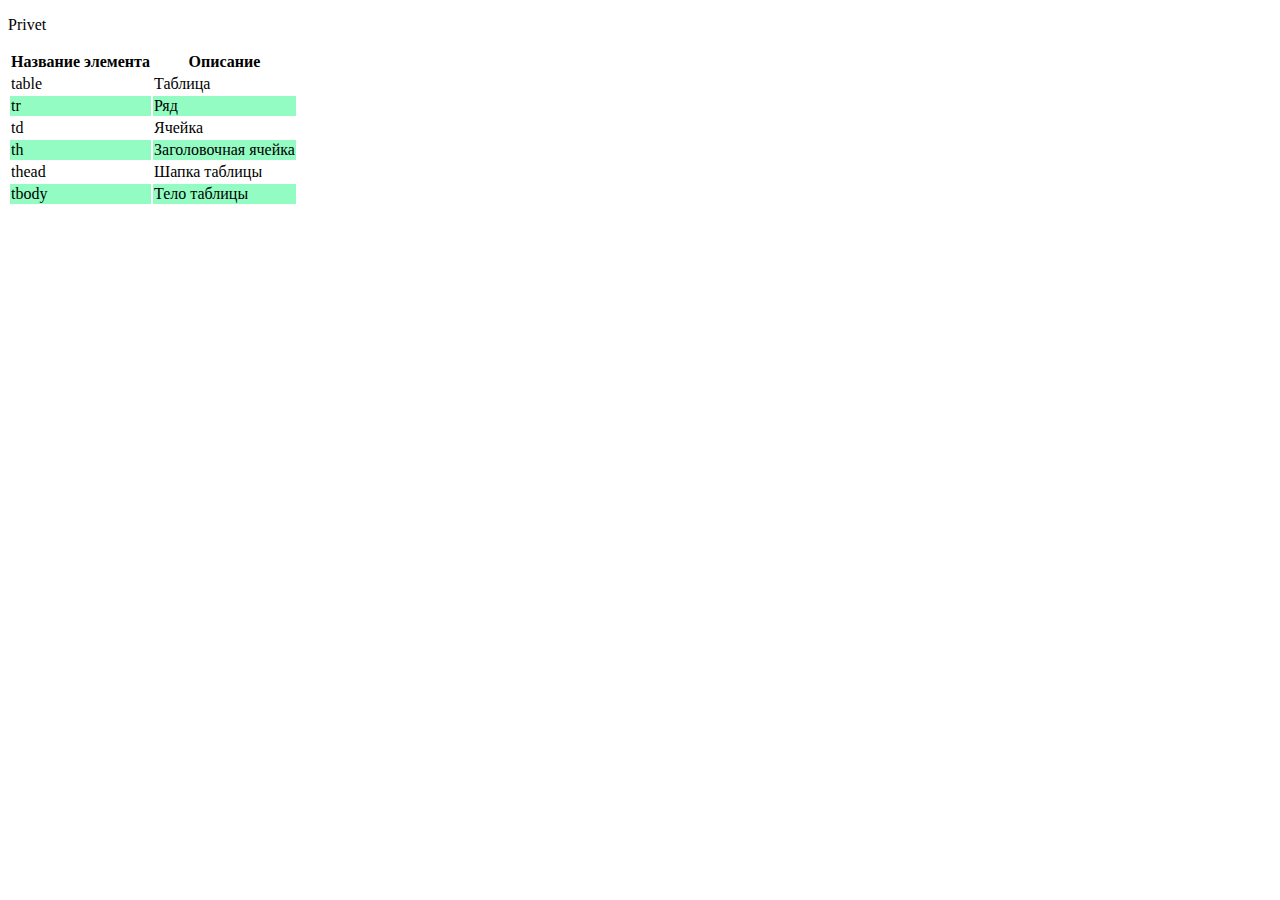
<file: index.html>
<!DOCTYPE html>
<html>
<head>
	<link rel="stylesheet" type="text/css" href="style.css">
	<title>mui</title>
</head>
<body>
	<p>Privet</p>
	<table class="items">
		<thead>
			<tr>
				<th>Название элемента</th>
				<th>Описание</th>
			</tr>
		</thead>
		<tbody>
			<tr>
				<td>table</td>
				<td>Таблица</td>
			</tr>
			<tr>
				<td>tr</td>
				<td>Ряд</td>
			</tr>
			<tr>
				<td>td</td>
				<td>Ячейка</td>
			</tr>
			<tr>
				<td>th</td>
				<td>Заголовочная ячейка</td>
			</tr>
			<tr>
				<td>thead</td>
				<td>Шапка таблицы</td>
			</tr>
			<tr>
				<td>tbody</td>
				<td>Тело таблицы</td>
			</tr>
		</tbody>
	</table>
</body>
</html>
</file>
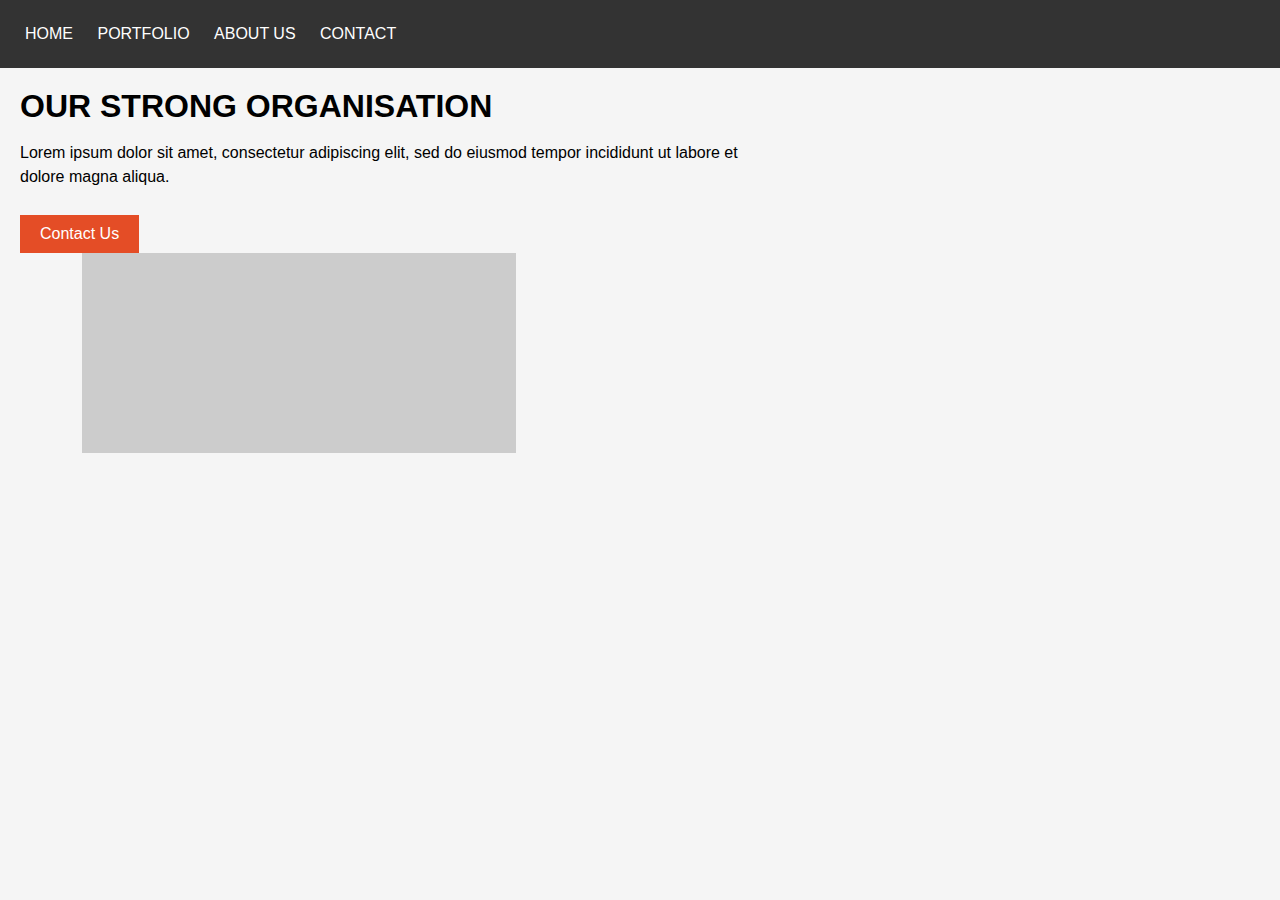
<file: ghbvth/index.html>
<!DOCTYPE html>
<html lang="ru">
<head>
    <meta charset="UTF-8">
    <meta name="viewport" content="width=device-width, initial-scale=1.0">
    <title>Техническое задание</title>
    <style>
        body {
            background-color: #f5f5f5; /* Цвет фона */
            font-family: Arial, sans-serif;
            margin: 0;
            padding: 0;
        }
        .header {
            background-color: #333; /* Цвет шапки */
            padding: 15px;
        }
        .header a {
            color: #fff;
            text-decoration: none;
            padding: 10px;
            display: inline-block;
        }
        .header a:hover {
            background-color: #e44d26; /* Цвет при наведении */
        }
        .container {
            padding: 20px;
            display: inline-block; /* Расположение блоков */
            width: calc(100% - 40px);
        }
        .left {
            width: 60%;
            display: inline-block;
            vertical-align: top;
        }
        .right {
            width: 35%;
            display: inline-block;
            vertical-align: top;
            margin-left: 5%;
        }
        h1 {
            font-size: 2em;
            margin: 0;
        }
        p {
            line-height: 1.5;
        }
        .button {
            background-color: #e44d26; /* Цвет кнопки */
            color: white;
            padding: 10px 20px;
            border: none;
            cursor: pointer;
            text-align: center;
            display: inline-block;
            text-decoration: none;
            margin-top: 10px;
        }
        .image-link {
            display: block;
            width: 100%; /* Ширина картинки */
            height: 200px; /* Высота картинки */
            background-color: #ccc; /* Цвет заглушки */
        }
    </style>
</head>
<body>
    <div class="header">
        <a href="#">HOME</a>
        <a href="#">PORTFOLIO</a>
        <a href="#">ABOUT US</a>
        <a href="#">CONTACT</a>
    </div>
    <div class="container">
        <div class="left">
            <h1>OUR STRONG ORGANISATION</h1>
            <p>Lorem ipsum dolor sit amet, consectetur adipiscing elit, sed do eiusmod tempor incididunt ut labore et dolore magna aliqua.</p>
            <a href="#" class="button">Contact Us</a>
        </div>
        <div class="right">
            <a href="#" class="image-link"></a>
        </div>
    </div>
</body>
</html>
</file>
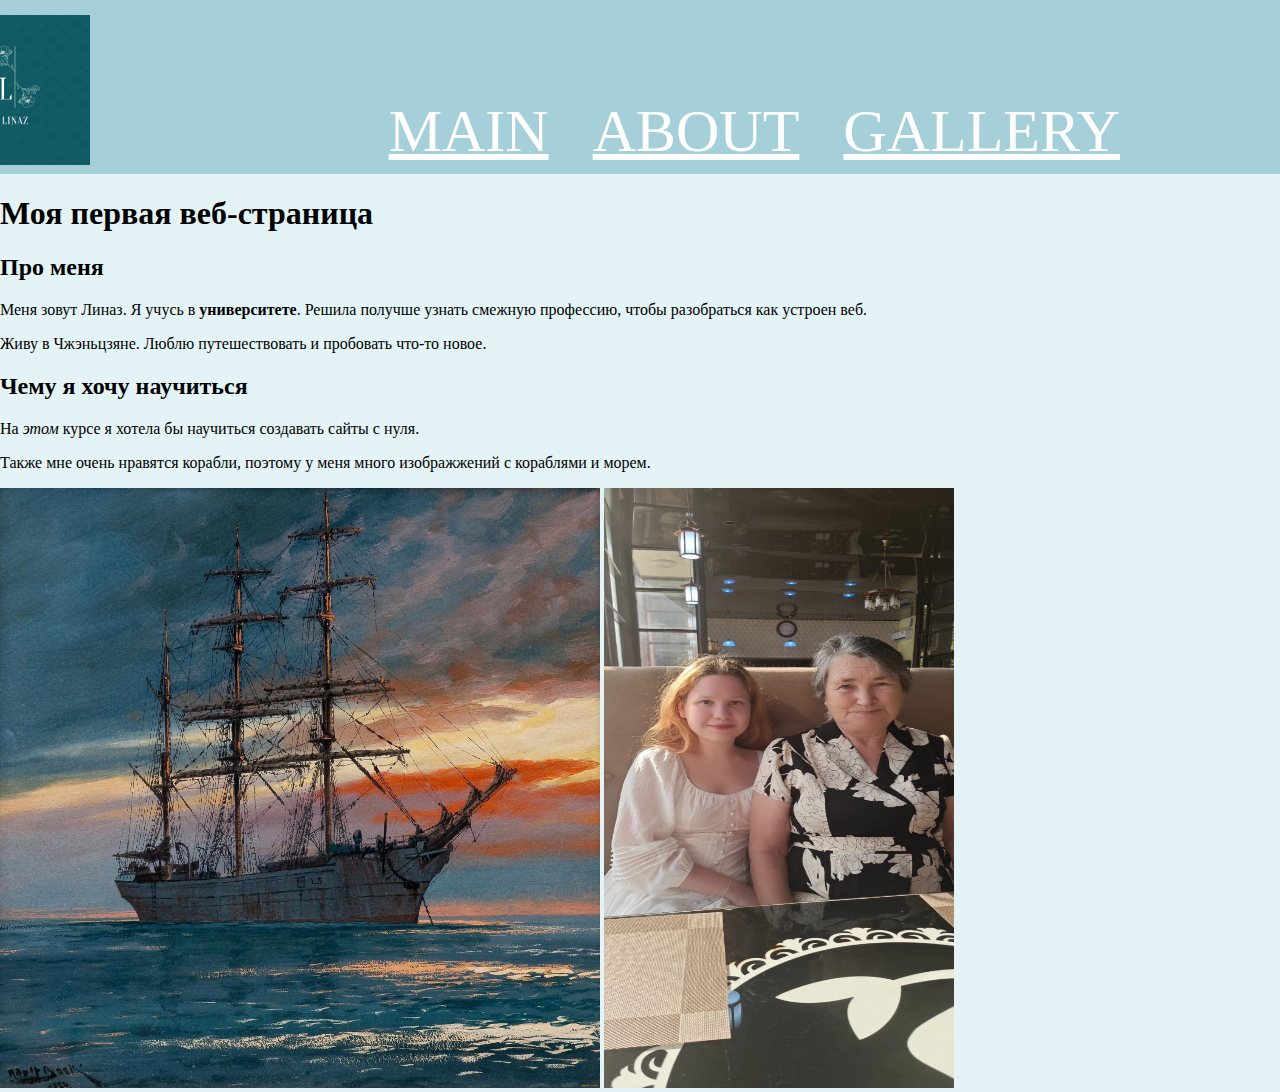
<file: site-2/index.html>
<!DOCTYPE html>
<html lang="ru">
<head>
	<meta charset="UTF-8">
	<title>Второй сайт</title>
	<link rel="stylesheet" href="css/style.css">
</head>
<body>
	<header>
	<div class="header-wrapper">
		<img class="logo" src="img/logo.png" alt="Логотип сайта" width="150" height="150">
		<ul class="site-menu">
			<li><a href="">Main</a></li>
			<li><a href="about.html">About</a></li>
			<li><a href="foto.html">Gallery</a></li>
		</ul>
	</div>
	</header>
	<main>
		<h1>Моя первая веб-страница</h1>
		<h2 class="about-heading">Про меня</h2>
        <p>Меня зовут Линаз. Я учусь в <strong class="important-text">университете</strong>. Решила получше узнать смежную профессию, чтобы разобраться как устроен веб.</p>
        <p>Живу в Чжэньцзяне. Люблю путешествовать и пробовать что-то новое.</p>
        <h2>Чему я хочу научиться</h2>
        <p>На <em>этом</em> курсе я хотела бы научиться создавать сайты с нуля.</p>
        <p>Также мне очень нравятся корабли, поэтому у меня много изображжений с кораблями и морем.</p>
        <img src="img/ship.webp" alt="" width="600" height="600">
        <img src="img/nk.jpeg" alt="" width="350" height="600">
	</main>
	<footer></footer>
</body>
</html>
</file>
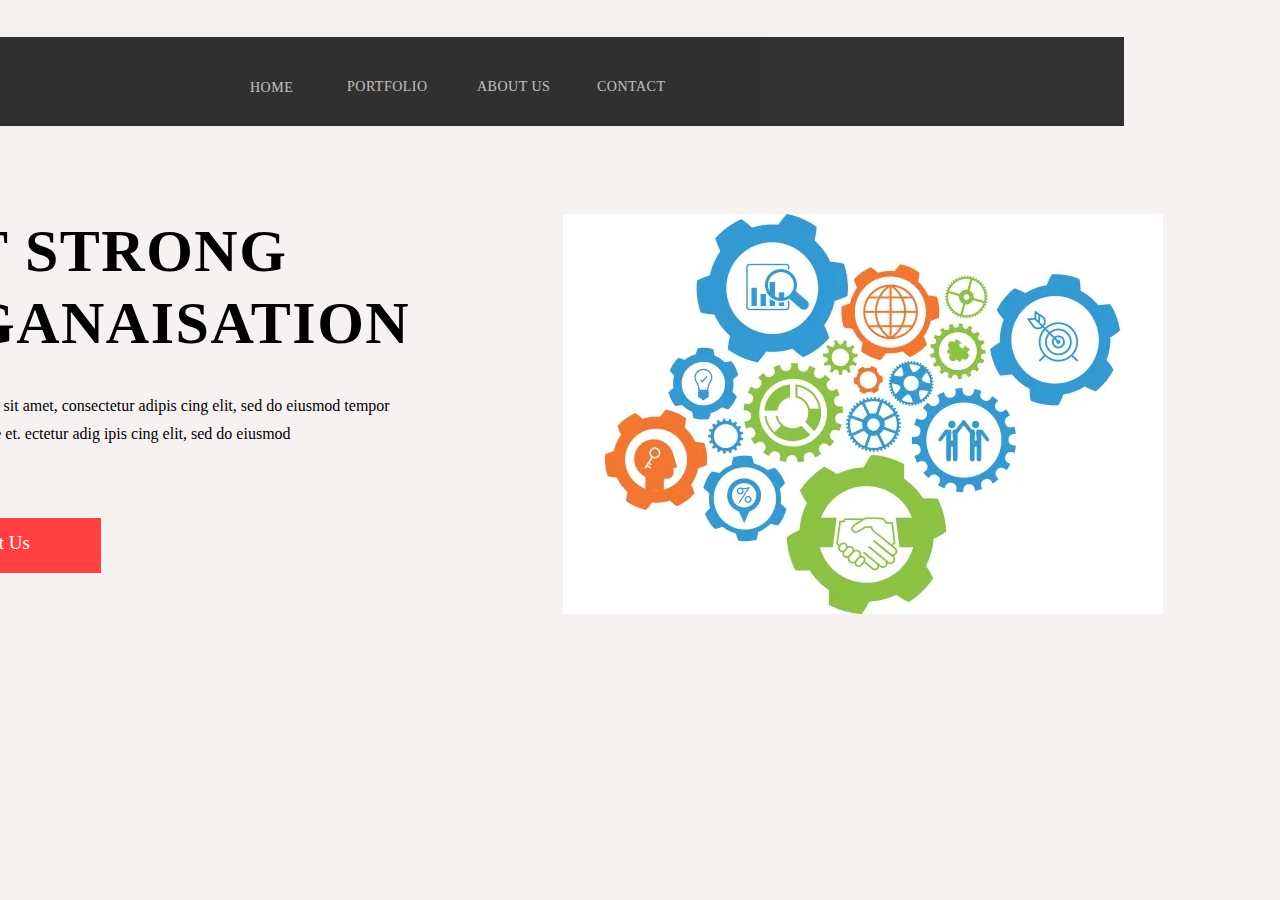
<file: Практика/index.html>
<!DOCTYPE html>
<html lang="ru">
<head>
	<meta charset="UTF-8">
	<meta name="viewport" content="width=device-width, initial-scale=1.0">
	<title>Cайт</title>
	<link rel="stylesheet" href="css/style.css">
</head>
<body>
	<header>
		<a href="#" class="home">HOME</a>
        <a href="#" class="portfolio">PORTFOLIO</a>
        <a href="#" class="aboutUs">ABOUT US</a>
        <a href="#" class="contact">CONTACT</a>
	</header>
	<main>
		<h1>OUT STRONG <br> ORGANAISATION </h1>
        <p>Lorem ipsum dolor sit amet, consectetur adipis cing elit, sed do eiusmod tempor incididunt  ut labore et. ectetur adig ipis cing elit, sed do eiusmod <br>tempor incididunt.</p>
        <a href="#" class="button">Contact Us</a>
        <div class="image">
        	<a href="#"><img src="img/foto.png" alt="Описание картинки"></a>
        </div>
	</main>
</body>
</html>
</file>
<file: style.css>
table tr:nth-child(even) {
  background-color: rgb(146, 252, 194);
}
</file>
<file: site-2/css/style.css>
body {
	margin: 0px;
	background-color: rgba(216, 240, 242, 0.7);
}
header {
	background-color: #A5D0D9;
	padding-bottom: 20px;
}
.site-menu a {
	font-size: 60px;
	color: #fff;
}
.site-menu li {
	padding: 20px;
	text-transform: uppercase;
	font-weight: 400;
	font-family: 'Brush Script MT', fantasy;
	display: inline-block;
}
.site-menu {
	position: absolute;
	right: 0;
	top: 50%;
	margin: 0;
	padding: 0;
	display: inline-block;
	list-style: none;
}
.header-wrapper {
	position: relative;
	max-width: 1000px;
	margin: 0 auto;
}
.logo {
	position: relative;
	top: 15px;
	right: 200px;
}
</file>
<file: Практика/css/style.css>
html {
	 background-color: rgba(246, 242, 242, 1);
	 position: absolute;
	 width: 1579px;
	 height: 688px;
	 right: -2px;
	 top: -0.01px;
	 margin: 0;
	 padding: 0;
}

body {
	position: absolute;
	width: 1579px;
	height: 688px;
	left: 0px;
	top: -0.01px;
}

header {
    background-color: rgba(0, 0, 0, 1);
    position: absolute;
    width: 1249px;
    height: 89px;
    left: 164px;
    top: 29px;
    opacity: 0.8;
}



header a {
	position: absolute;
    opacity: 0.8;
	align-items: center;
	display: inline-block;
	text-decoration: none;
} 

header a:hover {
	position: relative;
	border: none;
	width: 90px;
	height: 89px;
	top: 30px;
	background: rgba(255, 63, 64, 1);
}

.home {
	width: 73px;
	height: 24px;
	left: 545px;
	top: 68px;
	font-family: 'OpenSans';
	font-size: 14px;
	line-height: 24px;
	display: flex;
	padding: 0 0 0 30px;
	margin: -30px 0px 15px -200px;
	align-items: center;
	text-align: center;
	display: flex;
	line-height: 1.5;
	letter-spacing: 0.49px;
	text-transform: uppercase;
	color: rgb(224, 224, 224);
}

.portfolio {
	position: absolute;
	width: 113px;
	height: 24px;
	left: 652px;
	top: 67px;
	font-family: 'OpenSans';
	font-size: 14px;
	line-height: 24px;
	display: flex;
	padding: 0 0 0 20px;
	margin: -30px 0px 15px -200px;
	align-items: center;
	text-align: center;
	display: flex;
	line-height: 1.5;
	letter-spacing: 0.49px;
	text-transform: uppercase;
	color: rgb(224, 224, 224);
}

.aboutUs {
	position: absolute;
	width: 105px;
	height: 24px;
	left: 782px;
	top: 67px;
	font-family: 'OpenSans';
	font-size: 14px;
	line-height: 24px;
	display: flex;
	list-style: none;
	padding: 0 0 0 20px;
	margin: -30px 0px 15px -200px;
	align-items: center;
	text-align: center;
	display: flex;
	line-height: 1.5;
	letter-spacing: 0.49px;
	text-transform: uppercase;
	color: rgb(224, 224, 224);

}

.contact {
	position: absolute;
	width: 99px;
	height: 24px;
	left: 912px;
	top: 67px;
	font-family: 'OpenSans';
	font-size: 14px;
	line-height: 24px;
	display: flex;
	list-style: none;
	padding: 0 0 0 10px;
	margin: -30px 0px 15px -200px;
	align-items: center;
	text-align: center;
	display: flex;
	line-height: 1.5;
	letter-spacing: 0.49px;
	text-transform: uppercase;
	color: rgb(224, 224, 224);
}



/*.button-home {
	position: absolute;
	width: 90px;
	height: 89px;
	left: 522px;
	top: 29px;
	border: none;
	background: rgb(255, 63, 64);
}
*/

main {
	width: 1253px;
	height: 359px;
	top: 219px;
	left: 163px;
	right:  166px;
	display: inline-block;
	gap: 0px;
	opacity: 0px;
}


h1{
	position: absolute;
	width: 618px;
	height: 117px;
	top: 220px;
	left: 164px;
	margin: 0;
    opacity: 100%;
	font-family: OpenSans;
    font-size: 60px;
    line-height: 72px;
    display: flex;
    align-items: center;
    letter-spacing: 1.5px;
    text-transform: uppercase;
    color: rgb(0, 0, 0);
}

p {
	 position: absolute;
	 width: 544.85px;
	 height: 73px;
	 left: 165px;
	 top: 373.52px;
	 font-family: 'OpenSans';
	 font-size: 16px;
	 line-height: 28px;
	 text-align: left;
	 display: flex;
	 align-items: center;
	 color: rgba(0, 0, 0, 1);
}

.image{
	position: absolute;
	width: 577px;
	height: 371px;
	left: 852px;
	top: 206px;
	display: block;
	background-color: rgba(0, 0, 0, 0.0001);
}

.button {
	position: absolute;
	width: 227px;
	height: 55px;
	left: 163px;
	top: 510px;
	background-color: rgba(255, 63, 64, 1);
}

main a {
	width: 143.35px;
	height: 24px;
	top: 524.39px;
	left: 226px;
	font-family: 'OpenSans';
	font-size: 19px;
	line-height: 50px;
	border: none;
	display: inline-block;
	text-align: center;
	text-decoration: none;
	color: rgb(255, 255, 255);
}
</file>
